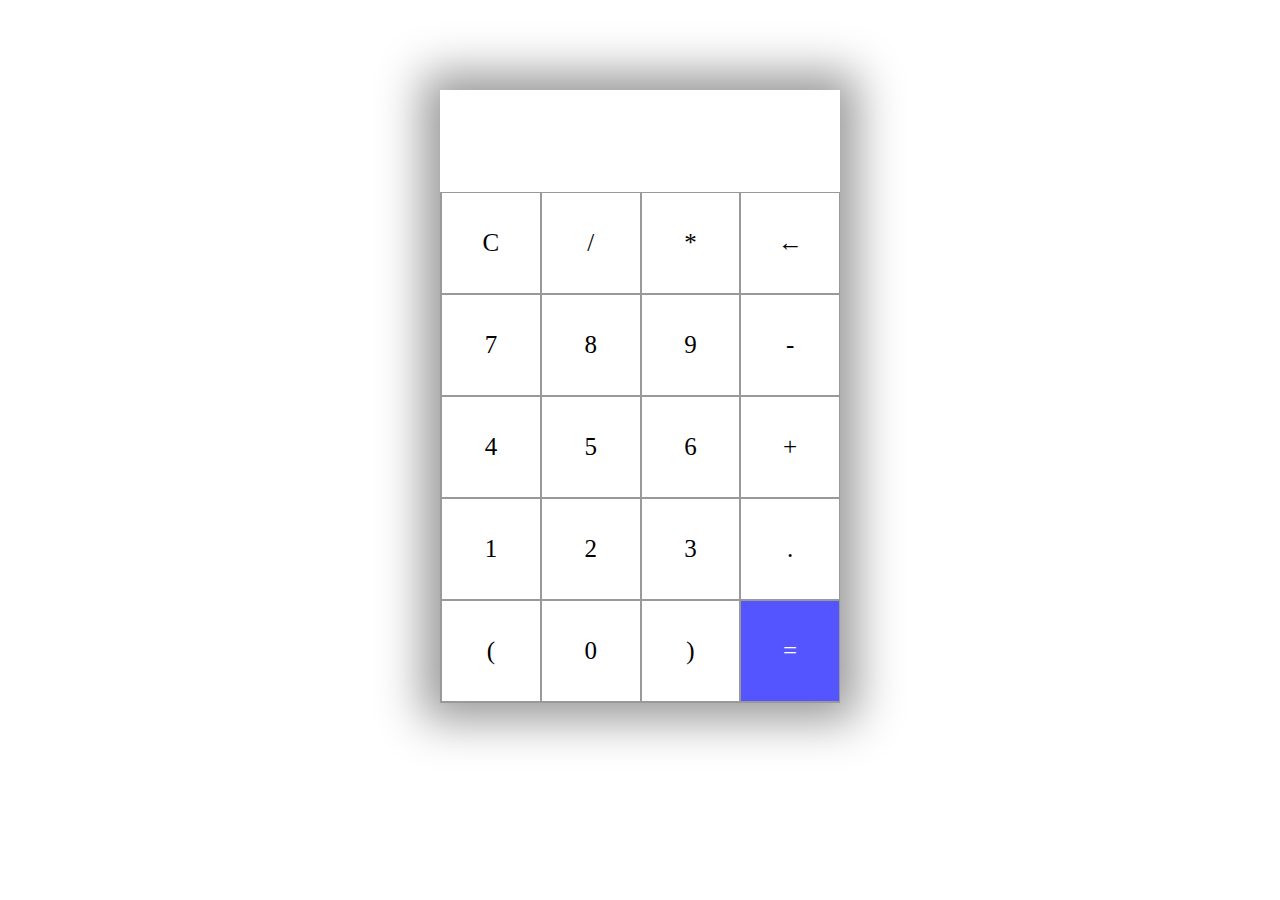
<file: Assignments/Assignment_6/index.html>
<html>
  <head>
    <meta charset="UTF-8">
    <meta name="viewport" content="width=device-width, initial-scale=1.0">
    <title>Document</title>
    <title>My Calculator</title>
    <link rel="stylesheet" href="style.css">
</head>
<body>

    <section>
        <div class="container">
            <div id="display"></div>
            <div class="buttons">
                <div class="button">C</div>
                <div class="button">/</div>
                <div class="button">*</div>
                <div class="button">&larr;</div>
                <div class="button">7</div>
                <div class="button">8</div>
                <div class="button">9</div>
                <div class="button">-</div>
                <div class="button">4</div>
                <div class="button">5</div>
                <div class="button">6</div>
                <div class="button">+</div>
                <div class="button">1</div>
                <div class="button">2</div>
                <div class="button">3</div>
                <div class="button">.</div>
                <div class="button">(</div>
                <div class="button">0</div>
                <div class="button">)</div>
                <div id="equal" class="button">=</div>
            </div>
        </div>
    </section>
    <script src="index.js"></script>
</body>
</html>
</file>
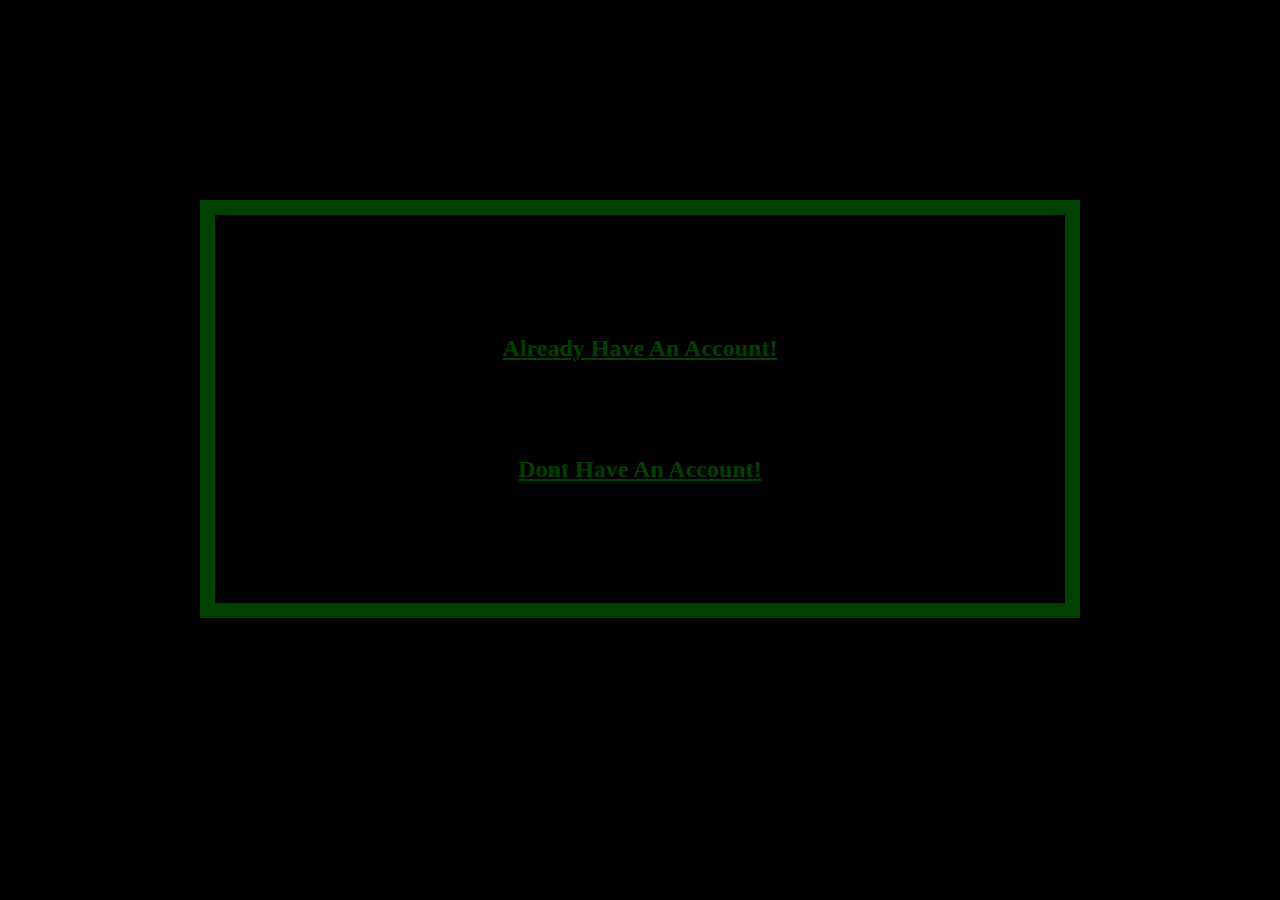
<file: Assignments/Assignment 3/home_page.html>
<!DOCTYPE html>
<html>
<head>
	<title>Home Page</title>
	<style >
a:link {
  color: green;
}

a:visited {
  color: orange;
  
}

a:hover {
  color: red;

  text-decoration: underline;
}

a:active {
  color: yellow;
 
}
body {
		background-color: black;
		background-size:100% 100%;
		background-repeat: no-repeat;
		opacity: 0.5;
		color:white;
		text-align: center;
		border: 15px solid green;
 		padding: 100px;
  		margin: 200px;


	}
</style>
</head>
<body>
	<h2>
	<b>
	<a href="login_page.html">
	Already Have An Account!
</b>
</h2>
</a><br><br><br>
</body>
<body>
	<h2>
<a href="signup_page.html">
	Dont Have An Account!
</h2>
</a>

</body>
</html>
</file>
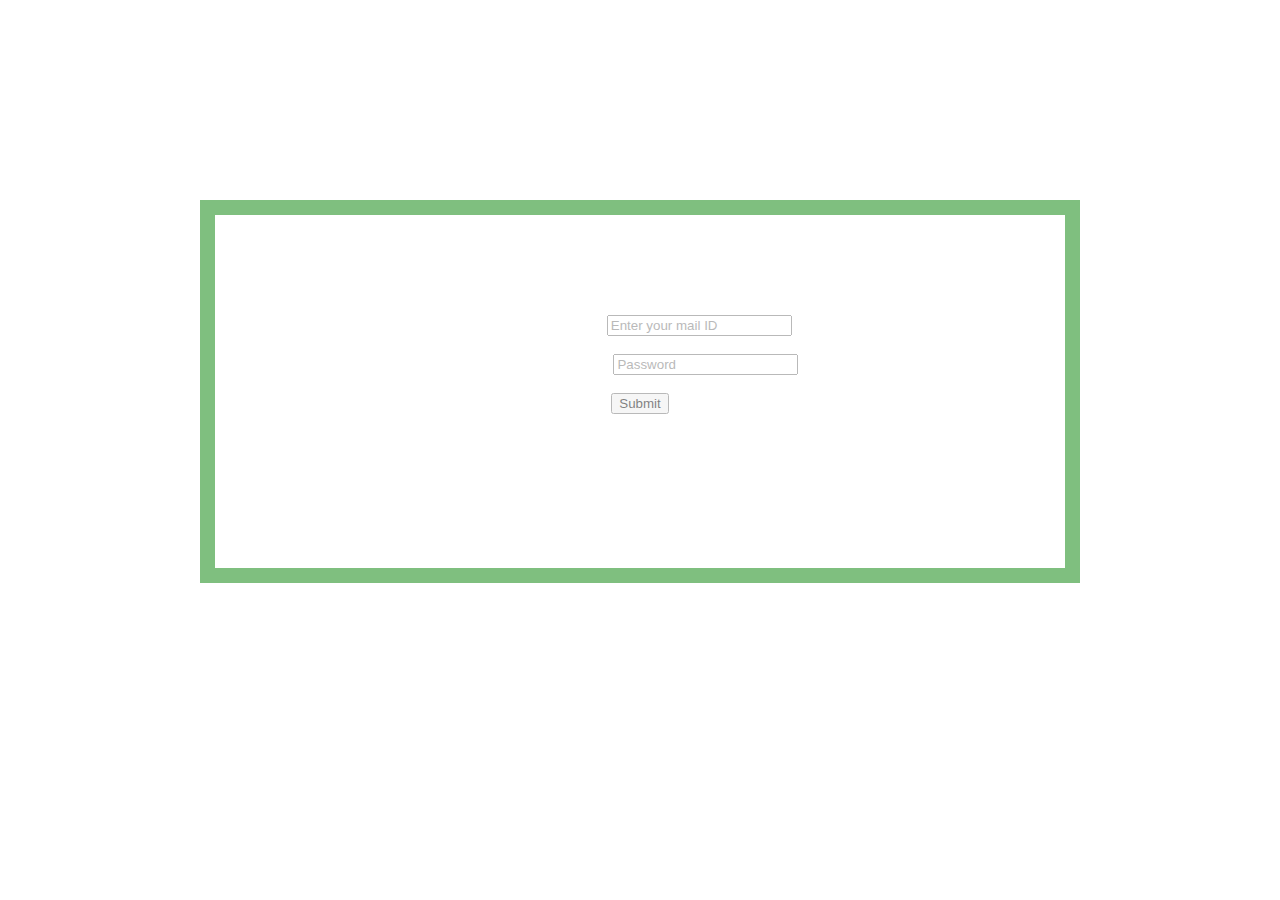
<file: Assignments/Assignment 3/login_page.html>
<!DOCTYPE html>
<html>
<head>
	<title>Login</title>
<style >
body {
		background-image: url("https://images.pexels.com/photos/1235706/pexels-photo-1235706.jpeg?auto=compress&cs=tinysrgb&dpr=2&h=650&w=940");
		background-size:100% 200%;
		background-repeat: no-repeat;
		opacity: 0.5;
		color:white;
		text-align: center;
		border: 15px solid green;
 		padding: 100px;
  		margin: 200px;
  	}
  	a{
  		color:white;
  	}
</style>
</head>
<body>
 		
 			
 	<form>
 		<label for="email">Enter your Email:</label>
 		<input type="email" name="Mail" id="email" 
 		  placeholder="Enter your mail ID" required>
 	</form><br>
 	<form>
 		<label>Enter the Password:</label>
 		<input type="password" name="password"
 		placeholder="Password"><br><br>


 		<input align="top" type="submit" name="submit"><br><br>
 	</form>
 	</form><br>
 	<a href="signup_page.html">Forgot Password</a>
 	<form>
 		
</body>
</html>
</file>
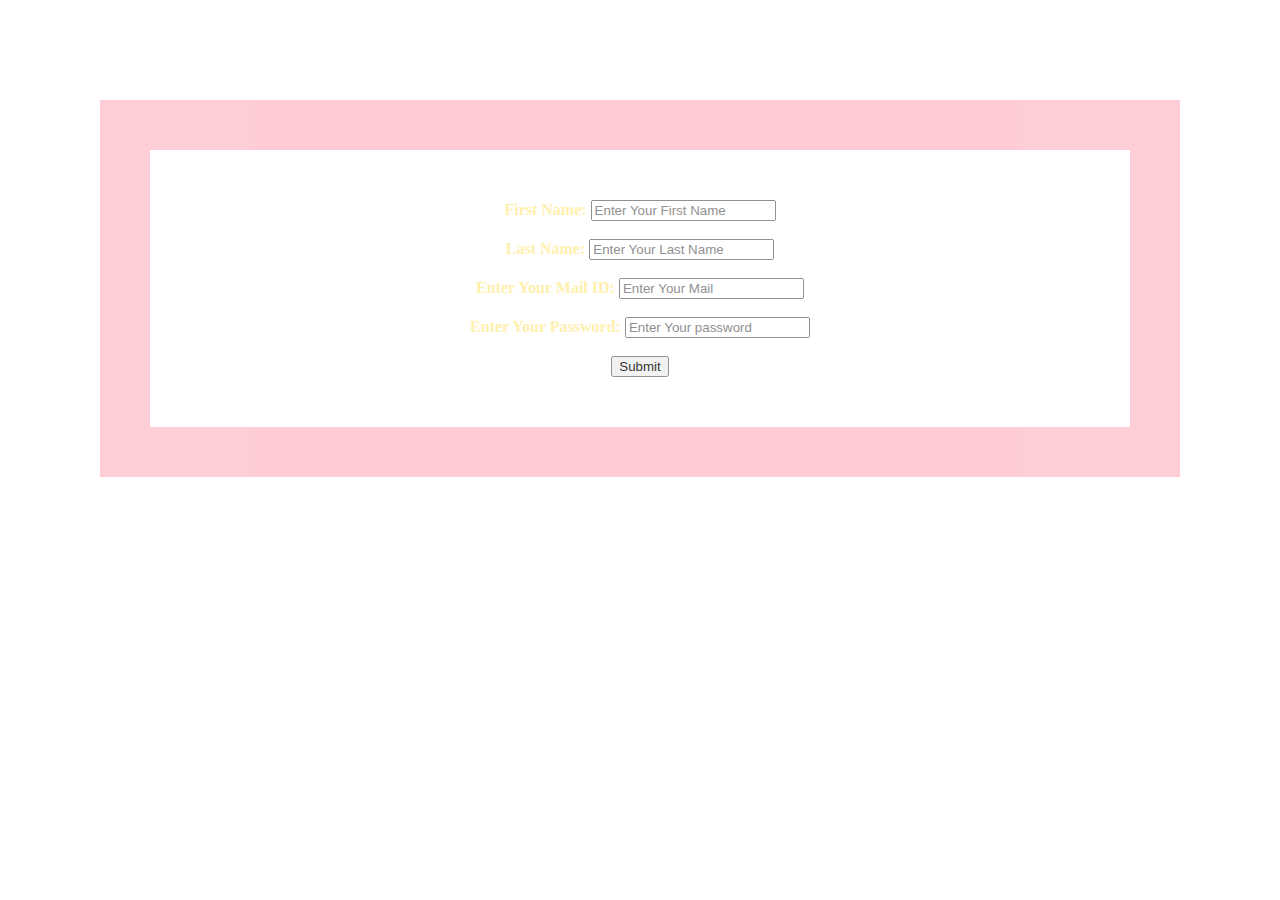
<file: Assignments/Assignment 3/signup_page.html>
<!DOCTYPE html>
<html>
<head>
	<title>SignUp</title>
<style >

body {
		background-image: url("https://images.pexels.com/photos/1072179/pexels-photo-1072179.jpeg?cs=srgb&dl=pexels-c%C3%A1tia-matos-1072179.jpg&fm=jpg");
		background-size:100% 150%;
		background-repeat: no-repeat;
		opacity: 0.8;
		color:#ffed99;
		text-align: center ;
		border:50px solid pink;
 		padding: 50px;
  		margin: 100px;


	}
</style>
</head>
<body>
 		
 			
 	<form>
 		<label for="text"><strong>First Name:</strong></label>
 		<input type="text" name="name" id="text" 
 		  placeholder="Enter Your First Name &nbsp &nbsp " required><br><br>
 		 <label for="text"><strong>Last Name:</strong></label>
 		<input type="text" name="name" id="text" 
 		  placeholder="Enter Your Last Name &nbsp &nbsp " required><br><br>
 		 <label for="text"><strong>Enter Your Mail ID:</strong></label>
 		<input type="email" name="Mail" id="text" 
 		  placeholder="Enter Your Mail  &nbsp &nbsp " required><br><br>
 		  <label for="text"><strong>Enter Your Password:</strong></label>
 		<input type="password" name="Mail" id="text" 
 		  placeholder="Enter Your password &nbsp &nbsp " required>
 		 

 	</form><br>
 	<form>
 		<input align="top" type="submit" name="submit">
 	</form>
 	
 		
</body>
</html>
</file>
<file: Assignments/Assignment_6/style.css>
.container {
  max-width: 400px;
  margin: 10vh auto 0 auto;
  box-shadow: 0px 0px 43px 17px rgba(153,153,153,1);
}

#display {
  text-align: right;
  height: 70px;
  line-height: 70px;
  padding: 16px 8px;
  font-size: 25px;
}

.buttons {
  display: grid;
  border-bottom: 1px solid #999;
  border-left: 1px solid#999;
  grid-template-columns: 1fr 1fr 1fr 1fr;
}

.buttons > div {
  border-top: 1px solid #999;
  border-right: 1px solid#999;
}

.button {
  border: 0.5px solid #999;
  line-height: 100px;
  text-align: center;
  font-size: 25px;
  cursor: pointer;
}

#equal {
  background-color: rgb(85, 85, 255);
  color: white;
}

.button:hover {
  background-color: #323330;
  color: white;
  transition: 0.5s ease-in-out;
}
</file>
